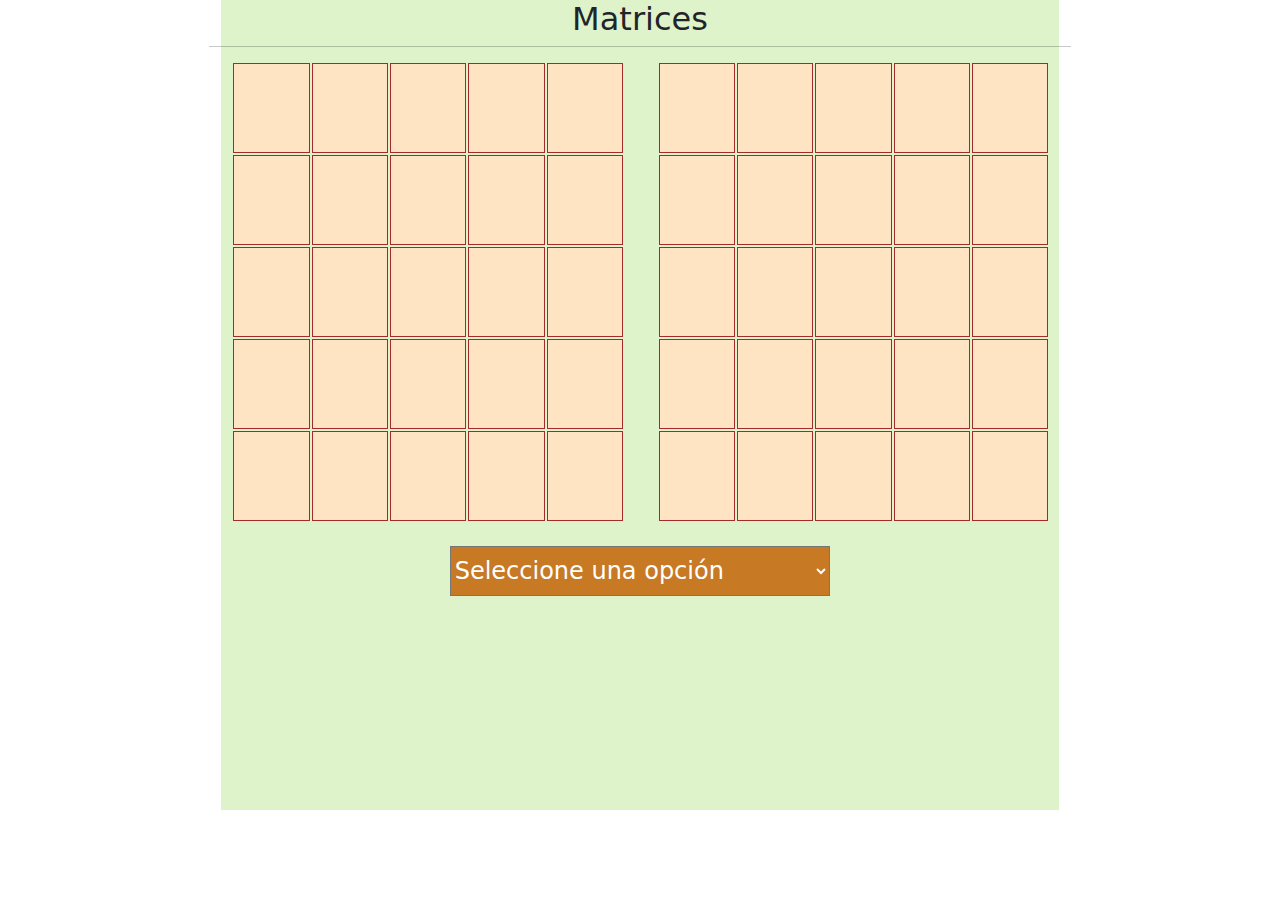
<file: matrices/index.html>
<!DOCTYPE html>
<html lang="es">
<head>
    <meta charset="UTF-8">
    <meta http-equiv="X-UA-Compatible" content="IE=edge">
    <meta name="viewport" content="width=device-width, initial-scale=1.0">
    <title>Neyla</title>
    <link rel="stylesheet" href="bootstrap.min.css">
    <link rel="stylesheet" href="estilo.css">
</head>
<body>
    <div class="container-fluid">
        <div class="col-lg-8 offset-lg-2" id="contenido">
            <div class="row text-center">
                <h2>Matrices</h2>
                <hr>
            </div>
            <div class="row">
                <div class="cont-matriz">
                    <div class="caja" id="i-f0c0"></div>
                    <div class="caja" id="i-f0c1"></div>
                    <div class="caja" id="i-f0c2"></div>
                    <div class="caja" id="i-f0c3"></div>
                    <div class="caja" id="i-f0c4"></div>
                    <div class="caja" id="i-f1c0"></div>
                    <div class="caja" id="i-f1c1"></div>
                    <div class="caja" id="i-f1c2"></div>
                    <div class="caja" id="i-f1c3"></div>
                    <div class="caja" id="i-f1c4"></div>
                    <div class="caja" id="i-f2c0"></div>
                    <div class="caja" id="i-f2c1"></div>
                    <div class="caja" id="i-f2c2"></div>
                    <div class="caja" id="i-f2c3"></div>
                    <div class="caja" id="i-f2c4"></div>
                    <div class="caja" id="i-f3c0"></div>
                    <div class="caja" id="i-f3c1"></div>
                    <div class="caja" id="i-f3c2"></div>
                    <div class="caja" id="i-f3c3"></div>
                    <div class="caja" id="i-f3c4"></div>
                    <div class="caja" id="i-f4c0"></div>
                    <div class="caja" id="i-f4c1"></div>
                    <div class="caja" id="i-f4c2"></div>
                    <div class="caja" id="i-f4c3"></div>
                    <div class="caja" id="i-f4c4"></div>
                </div>
                <div class="cont-matriz cont-der">
                    <div class="caja" id="d-f0c0"></div>
                    <div class="caja" id="d-f0c1"></div>
                    <div class="caja" id="d-f0c2"></div>
                    <div class="caja" id="d-f0c3"></div>
                    <div class="caja" id="d-f0c4"></div>
                    <div class="caja" id="d-f1c0"></div>
                    <div class="caja" id="d-f1c1"></div>
                    <div class="caja" id="d-f1c2"></div>
                    <div class="caja" id="d-f1c3"></div>
                    <div class="caja" id="d-f1c4"></div>
                    <div class="caja" id="d-f2c0"></div>
                    <div class="caja" id="d-f2c1"></div>
                    <div class="caja" id="d-f2c2"></div>
                    <div class="caja" id="d-f2c3"></div>
                    <div class="caja" id="d-f2c4"></div>
                    <div class="caja" id="d-f3c0"></div>
                    <div class="caja" id="d-f3c1"></div>
                    <div class="caja" id="d-f3c2"></div>
                    <div class="caja" id="d-f3c3"></div>
                    <div class="caja" id="d-f3c4"></div>
                    <div class="caja" id="d-f4c0"></div>
                    <div class="caja" id="d-f4c1"></div>
                    <div class="caja" id="d-f4c2"></div>
                    <div class="caja" id="d-f4c3"></div>
                    <div class="caja" id="d-f4c4"></div>
                </div>
            </div>
            <div class="row">
                <div class="col-6 offset-3 menu">
                    <select id="opciones">
                        <option value="0">Seleccione una opción</option>
                        <option value="1">Generar Matriz</option>
                        <option value="2">Ver todo</option>
                        <option value="3">Mostrar diagonal principal</option>
                        <option value="4">Mostrar diagonal inversa</option>
                        <option value="5">Mostrar superior derecha</option>
                        <option value="6">Mostrar superior Izquierda</option>
                        <option value="7">Mostrar inferior Izquierda</option>
                        <option value="8">Mostrar inferior derecha</option>
                    </select>
                </div>
            </div>
        </div>
    </div>

    <script src="matrices.js"></script>
</body>
</html>
</file>
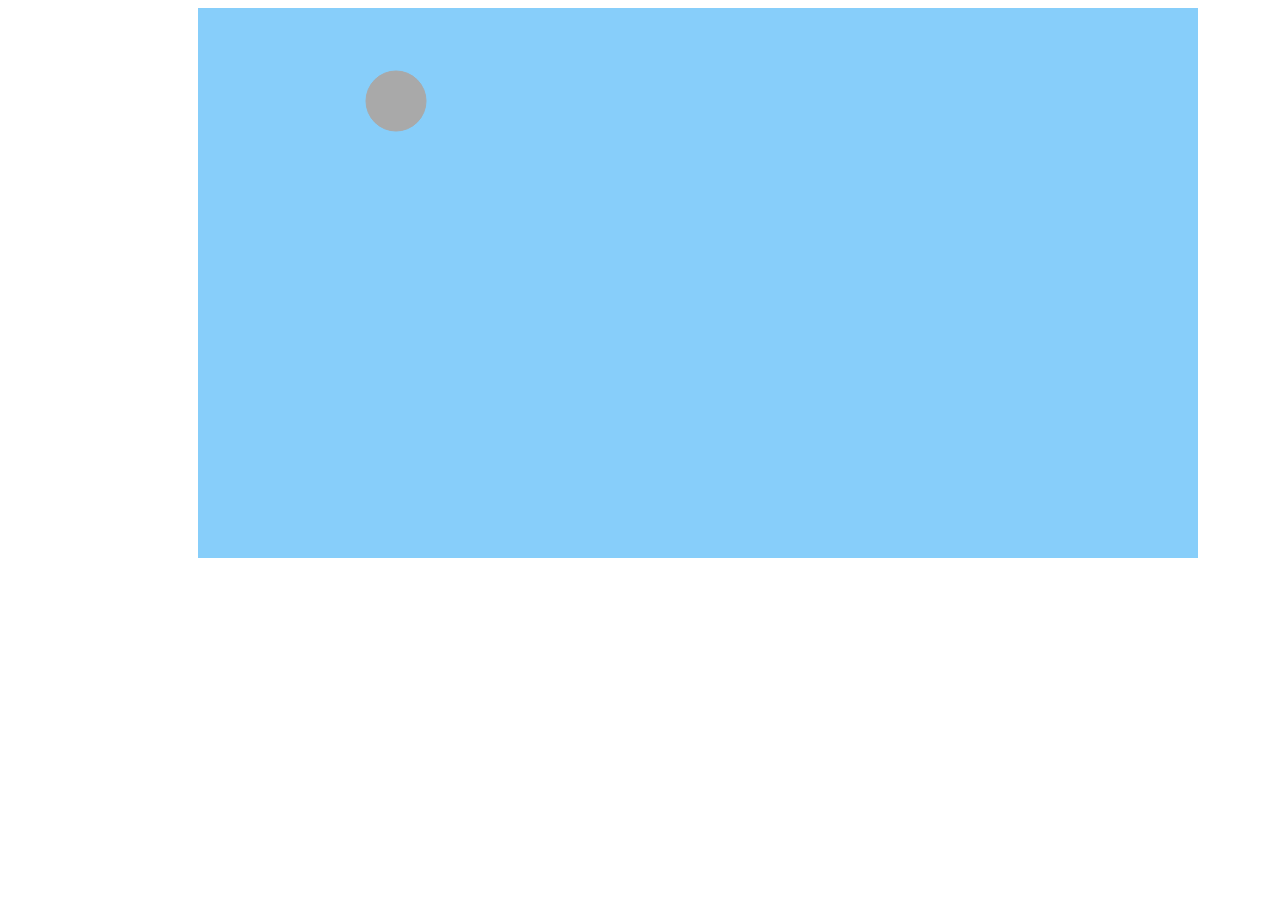
<file: pelotas/index.html>
<!DOCTYPE html>
<html lang="es">
<head>
    <meta charset="UTF-8">
    <meta http-equiv="X-UA-Compatible" content="IE=edge">
    <meta name="viewport" content="width=device-width, initial-scale=1.0">
    <title>Pelotas</title>
    <script src="pelotas.js"></script>
    <style type="text/css">
        .contenedor{margin-left: 15%; }
    </style>
</head>

<body>
    <div class="contenedor">
        <canvas id="canvas"></canvas>
    </div>
</body>
</html>
</file>
<file: matrices/estilo.css>
#contenido{
    background-color:rgb(222, 243, 202);
    height: 90vh;
}

.cont-matriz{
    display: grid;
    grid-template-columns: repeat(5, 1fr);
    grid-gap: 2px;
    width: 48%;
    font-size: 3em;
    text-align: center;
    /*background-color: rgb(228, 160, 160);*/
    margin-left: 1.4%;
}

/*
.cont-der{
    margin-left: 3%;
}
*/
.caja{
    background-color: bisque;
    min-height: 10vh;
    padding-top: 20%;
    color: brown;
    font-size: 0.7em;
    border: solid 1px brown;
}

.menu{
    padding: 25px; 
}

#opciones{
    color: white;
    width: 100%;
    height: 50px;
    background-color: rgb(199, 121, 36);
    font-size: 1.5em;
}
</file>
